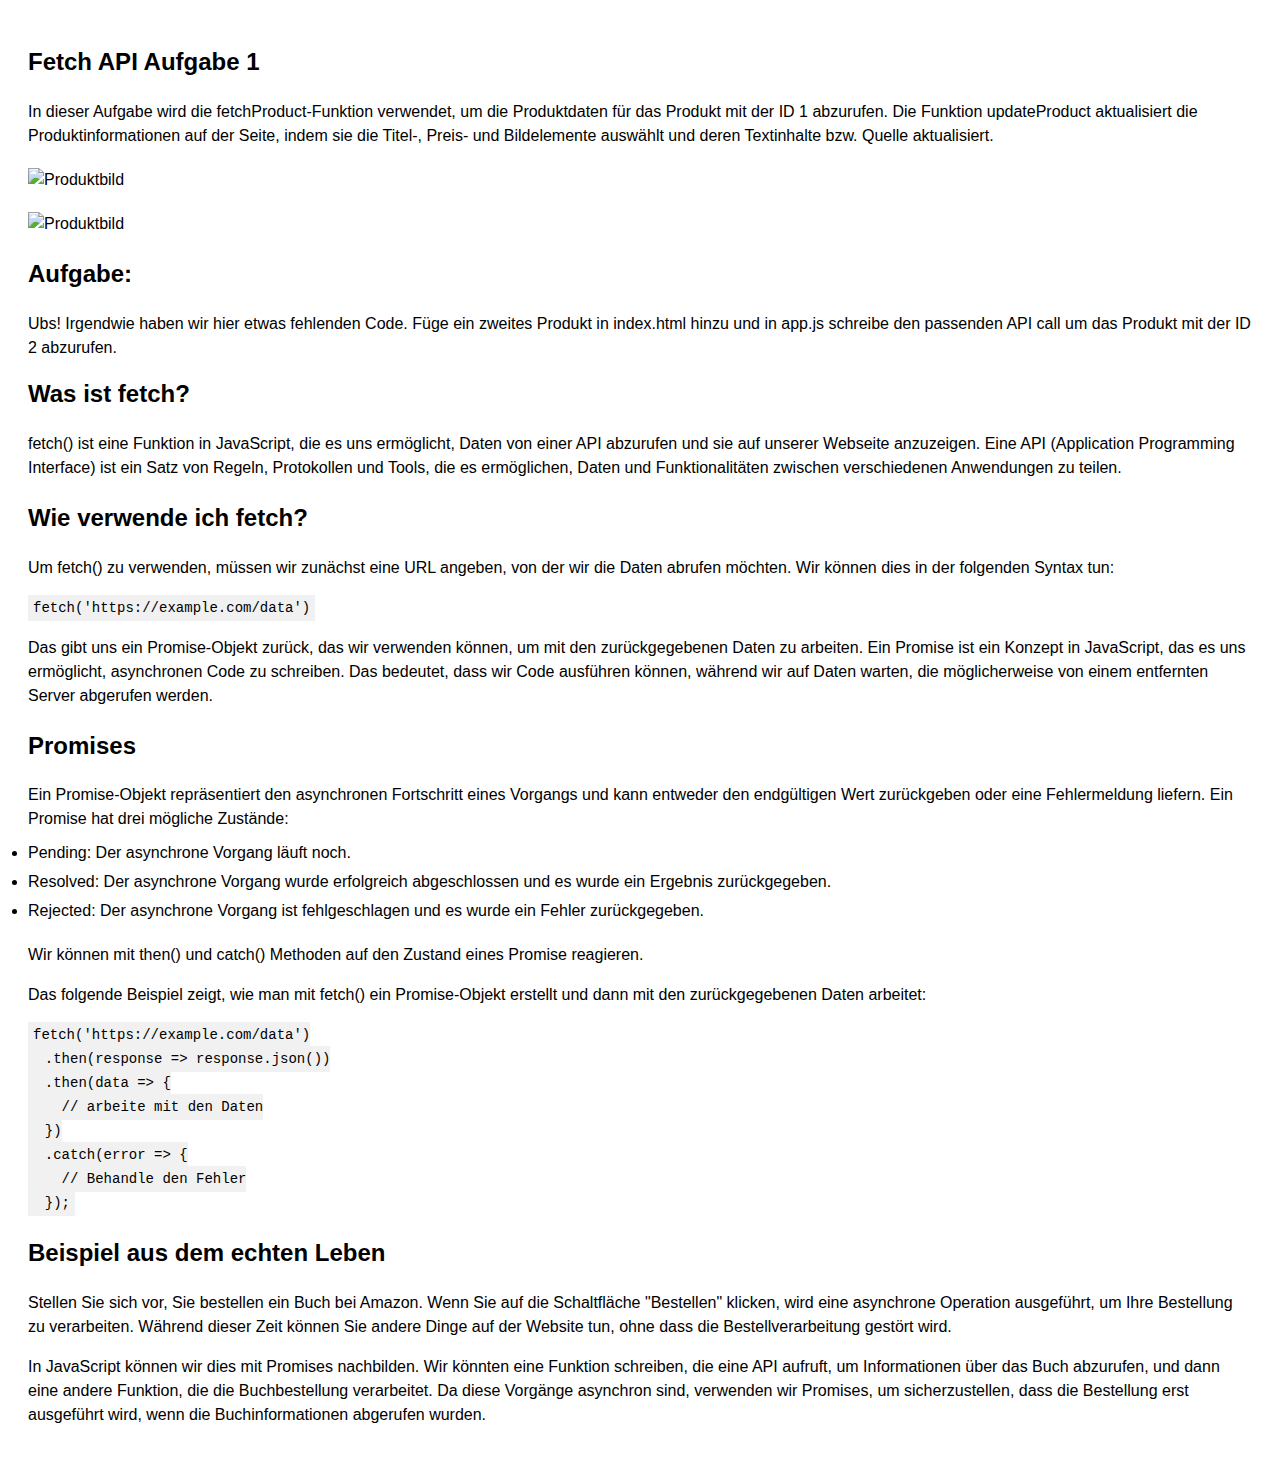
<file: 01/index.html>
<!DOCTYPE html>
<html lang="en">
<head>
  <meta charset="UTF-8">
  <meta name="viewport" content="width=device-width, initial-scale=1.0">
  <title>Fetch Demo</title>
  <style>
    body {
      font-family: Arial, sans-serif;
      font-size: 16px;
      line-height: 1.5;
      padding: 20px;
    }
    h1 {
      font-size: 24px;
      font-weight: bold;
      margin-bottom: 20px;
    }
    p {
      margin-bottom: 10px;
    }
    ul {
      margin: 0;
      padding: 0;
      margin-bottom: 20px;
    }
    li {
      margin-bottom: 5px;
    }
    code {
      font-family: "Courier New", monospace;
      font-size: 14px;
      background-color: #f1f1f1;
      padding: 5px;
    }
  </style>
</head>
<body>
  <h1>Fetch API Aufgabe 1</h1>
  <p>In dieser Aufgabe wird die fetchProduct-Funktion verwendet, um die Produktdaten für das Produkt mit der ID 1 abzurufen. Die Funktion updateProduct aktualisiert die Produktinformationen auf der Seite, indem sie die Titel-, Preis- und Bildelemente auswählt und deren Textinhalte bzw. Quelle aktualisiert.</p>

  <h2 id="1-product-title"></h2>
  <p id="1-product-price"></p>
  <img id="1-product-image" alt="Produktbild" style="max-width: 200px;">

  <h2 id="2-product-title"></h2>
  <p id="2-product-price"></p>
  <img id="2-product-image" alt="Produktbild" style="max-width: 200px;">

  <script src="app.js"></script>

  <h2 style="font-weight: bold;">Aufgabe:</h2>
  <p> Ubs! Irgendwie haben wir hier etwas fehlenden Code. Füge ein zweites Produkt in index.html hinzu und in app.js schreibe den passenden API call um das Produkt mit der ID 2 abzurufen.</p>
  <h1>Was ist fetch?</h1>
  <p>fetch() ist eine Funktion in JavaScript, die es uns ermöglicht, Daten von einer API abzurufen und sie auf unserer Webseite anzuzeigen. Eine API (Application Programming Interface) ist ein Satz von Regeln, Protokollen und Tools, die es ermöglichen, Daten und Funktionalitäten zwischen verschiedenen Anwendungen zu teilen.</p>
  <h2>Wie verwende ich fetch?</h2>
  <p>Um fetch() zu verwenden, müssen wir zunächst eine URL angeben, von der wir die Daten abrufen möchten. Wir können dies in der folgenden Syntax tun:</p>
  <pre><code>fetch('https://example.com/data')</code></pre>
  <p>Das gibt uns ein Promise-Objekt zurück, das wir verwenden können, um mit den zurückgegebenen Daten zu arbeiten. Ein Promise ist ein Konzept in JavaScript, das es uns ermöglicht, asynchronen Code zu schreiben. Das bedeutet, dass wir Code ausführen können, während wir auf Daten warten, die möglicherweise von einem entfernten Server abgerufen werden.</p>
  <h2>Promises</h2>
  <p>Ein Promise-Objekt repräsentiert den asynchronen Fortschritt eines Vorgangs und kann entweder den endgültigen Wert zurückgeben oder eine Fehlermeldung liefern. Ein Promise hat drei mögliche Zustände:</p>
  <ul>
    <li>Pending: Der asynchrone Vorgang läuft noch.</li>
    <li>Resolved: Der asynchrone Vorgang wurde erfolgreich abgeschlossen und es wurde ein Ergebnis zurückgegeben.</li>
    <li>Rejected: Der asynchrone Vorgang ist fehlgeschlagen und es wurde ein Fehler zurückgegeben.</li>
  </ul>
  <p>Wir können mit then() und catch() Methoden auf den Zustand eines Promise reagieren.</p>
  <p>Das folgende Beispiel zeigt, wie man mit fetch() ein Promise-Objekt erstellt und dann mit den zurückgegebenen Daten arbeitet:</p>
  <pre><code>fetch('https://example.com/data')
  .then(response => response.json())
  .then(data => {
    // arbeite mit den Daten
  })
  .catch(error => {
    // Behandle den Fehler
  });</code></pre>
  <h2>Beispiel aus dem echten Leben</h2>
  <p>Stellen Sie sich vor, Sie bestellen ein Buch bei Amazon. Wenn Sie auf die Schaltfläche "Bestellen" klicken, wird eine asynchrone Operation ausgeführt, um Ihre Bestellung zu verarbeiten. Während dieser Zeit können Sie andere Dinge auf der Website tun, ohne dass die Bestellverarbeitung gestört wird.</p>
  <p>In JavaScript können wir dies mit Promises nachbilden. Wir könnten eine Funktion schreiben, die eine API aufruft, um Informationen über das Buch abzurufen, und dann eine andere Funktion, die die Buchbestellung verarbeitet. Da diese Vorgänge asynchron sind, verwenden wir Promises, um sicherzustellen, dass die Bestellung erst ausgeführt wird, wenn die Buchinformationen abgerufen wurden.</p>
</html>
</body>
</html>
</file>
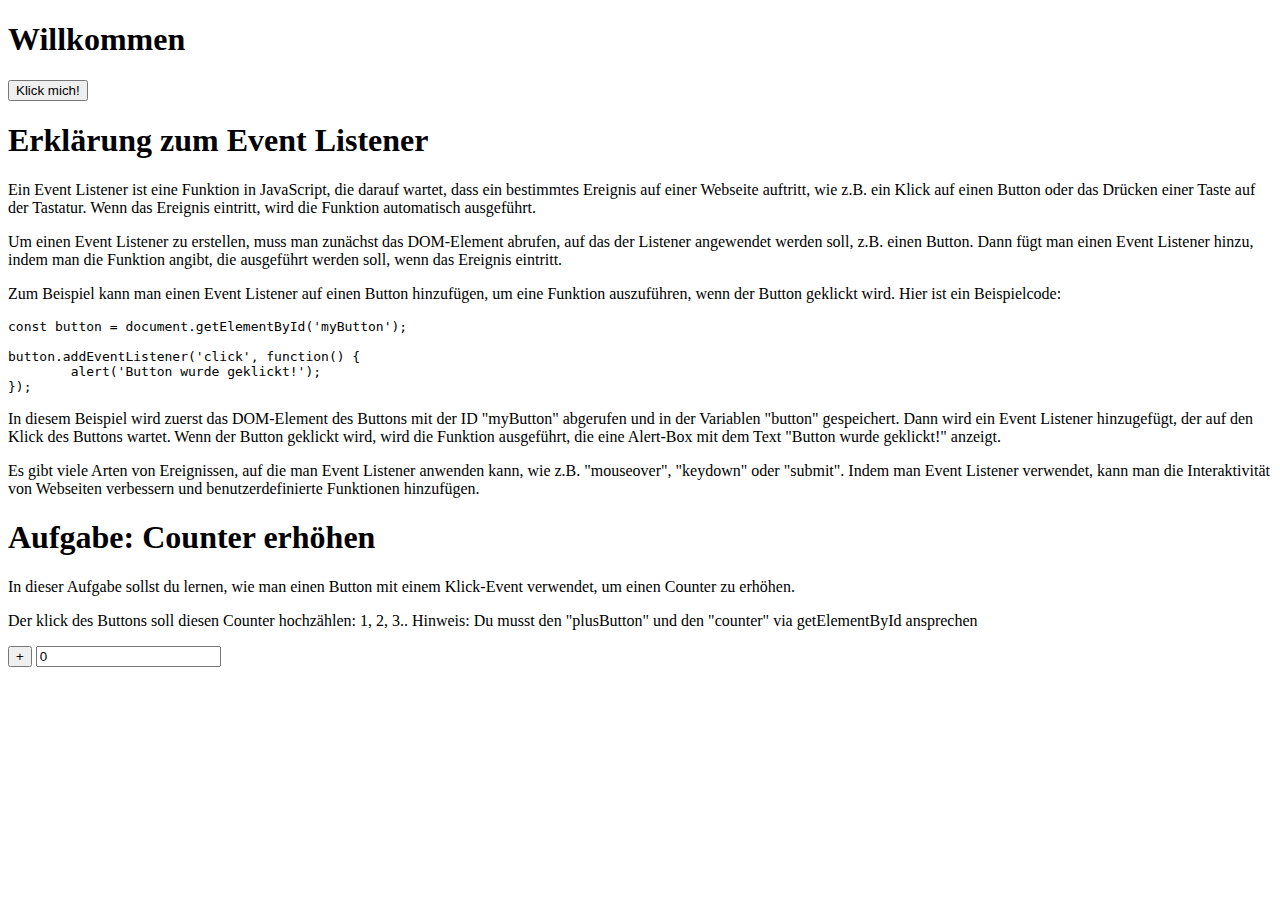
<file: 02/index.html>
<!DOCTYPE html>
<html>
<head>
	<title>Event Listener durch Buttons</title>
</head>
<body>
	<h1 id="myHeading">Willkommen</h1>
	<button id="myButton">Klick mich!</button>
	<h1>Erklärung zum Event Listener</h1>

	<p>Ein Event Listener ist eine Funktion in JavaScript, die darauf wartet, dass ein bestimmtes Ereignis auf einer Webseite auftritt, wie z.B. ein Klick auf einen Button oder das Drücken einer Taste auf der Tastatur. Wenn das Ereignis eintritt, wird die Funktion automatisch ausgeführt.</p>

	<p>Um einen Event Listener zu erstellen, muss man zunächst das DOM-Element abrufen, auf das der Listener angewendet werden soll, z.B. einen Button. Dann fügt man einen Event Listener hinzu, indem man die Funktion angibt, die ausgeführt werden soll, wenn das Ereignis eintritt.</p>

	<p>Zum Beispiel kann man einen Event Listener auf einen Button hinzufügen, um eine Funktion auszuführen, wenn der Button geklickt wird. Hier ist ein Beispielcode:</p>

	<pre><code>const button = document.getElementById('myButton');

button.addEventListener('click', function() {
	alert('Button wurde geklickt!');
});</code></pre>

	<p>In diesem Beispiel wird zuerst das DOM-Element des Buttons mit der ID "myButton" abgerufen und in der Variablen "button" gespeichert. Dann wird ein Event Listener hinzugefügt, der auf den Klick des Buttons wartet. Wenn der Button geklickt wird, wird die Funktion ausgeführt, die eine Alert-Box mit dem Text "Button wurde geklickt!" anzeigt.</p>

	<p>Es gibt viele Arten von Ereignissen, auf die man Event Listener anwenden kann, wie z.B. "mouseover", "keydown" oder "submit". Indem man Event Listener verwendet, kann man die Interaktivität von Webseiten verbessern und benutzerdefinierte Funktionen hinzufügen.</p>
	<h1>Aufgabe: Counter erhöhen</h1>
	<p>In dieser Aufgabe sollst du lernen, wie man einen Button mit einem Klick-Event verwendet, um einen Counter zu erhöhen.</p>
	<p> Der klick des Buttons soll diesen Counter hochzählen: 1, 2, 3.. Hinweis: Du musst den "plusButton" und den "counter" via getElementById ansprechen</p>
	
	<button id="plusButton">+</button>
	<input type="text" id="counter" value="0" readonly>


	<script src="app.js"></script>
</body>
</html>
</file>
